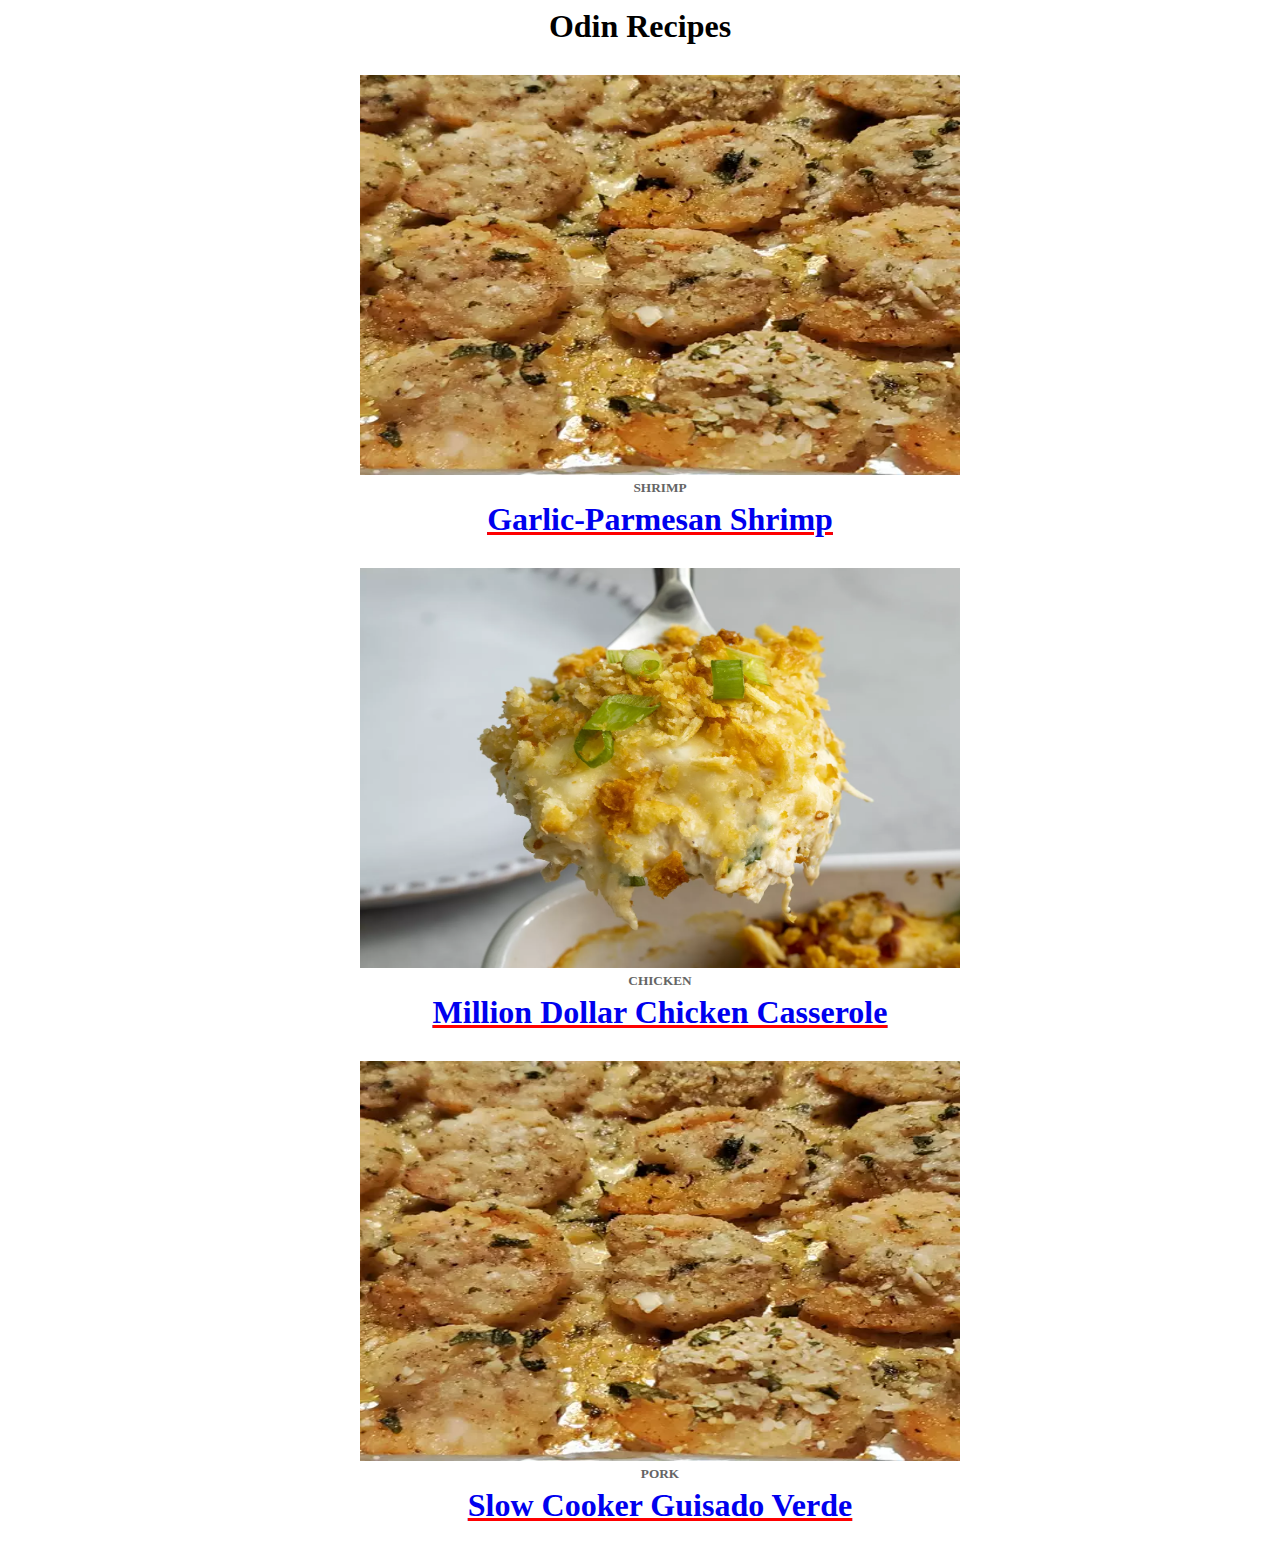
<file: index.html>
<!DOCTYPE html>

<html lang="en">
    <head>
        <meta charset="UTF-8">
        <title>Odin Recipes</title>
        <link rel="stylesheet" href="styles.css">
    </head>
    <body>
        <h1 class="none">Odin Recipes</h1>
        <ul>

            <li>
                <a href="./recipes/garlic-parmesan-shrimp.html"><img src="./img/shrimp.webp" alt="shrimp"></a>
                <h5>SHRIMP</h5>
                <a href="./recipes/garlic-parmesan-shrimp.html"><h1>Garlic-Parmesan Shrimp</h1></a>
            </li>

            <li>
                <a href="./recipes/chicken-casserole.html"><img src="./img/chicken.webp" alt="chicken"></a>
                <h5>CHICKEN</h5>
                <a href="./recipes/chicken-casserole.html"><h1>Million Dollar Chicken Casserole</h1></a>
            </li>

            <li>
                <a href="./recipes/guisado-verde.html"><img src="./img/shrimp.webp" alt="shrimp"></a>
                <h5>PORK</h5>
                <a href="./recipes/chicken-casserole.html"><h1>Slow Cooker Guisado Verde</h1></a>
            </li>

        </ul>
    </body>
</html>
</file>
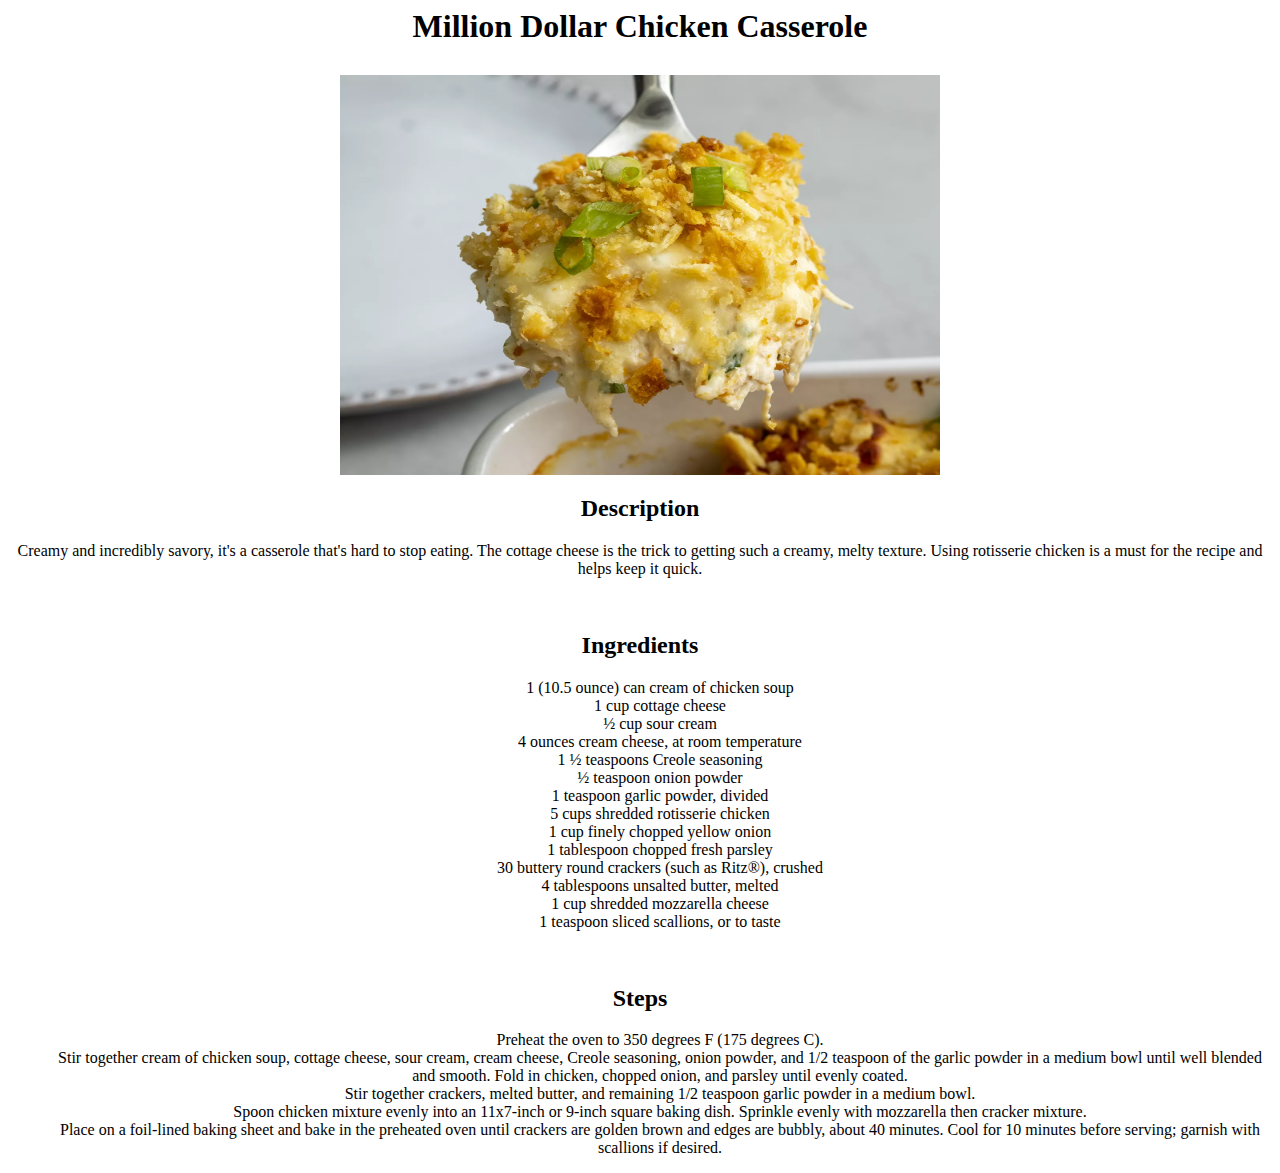
<file: recipes/chicken-casserole.html>
<!DOCTYPE html>

<html lang="en">
    <head>
        <meta charset="UTF-8">
        <title>Chicken casserole</title>
        <link rel="stylesheet" href="../styles.css">
    </head>
    <body>
        <h1 class="none">Million Dollar Chicken Casserole</h1>
        <img src="../img/chicken.webp" alt="chicken casserole picture">
        <h2>Description</h2>
        <p>Creamy and incredibly savory, it's a casserole that's hard to stop eating. The cottage cheese is the trick to getting such a creamy, melty texture. Using rotisserie chicken is a must for the recipe and helps keep it quick.</p>

        <br>

        <h2>Ingredients</h2>
        <ul class="ing">
            <li>1 (10.5 ounce) can cream of chicken soup</li>
            <li>1 cup cottage cheese</li>
            <li>½ cup sour cream</li>
            <li>4 ounces cream cheese, at room temperature</li>
            <li>1 ½ teaspoons Creole seasoning</li>
            <li>½ teaspoon onion powder</li>
            <li>1 teaspoon garlic powder, divided</li>
            <li>5 cups shredded rotisserie chicken</li>
            <li>1 cup finely chopped yellow onion</li>
            <li>1 tablespoon chopped fresh parsley</li>
            <li>30 buttery round crackers (such as Ritz®), crushed</li>
            <li>4 tablespoons unsalted butter, melted</li>
            <li>1 cup shredded mozzarella cheese</li>
            <li>1 teaspoon sliced scallions, or to taste</li>
        </ul>

        <br>
        
        <h2>Steps</h2>
        <ol>
            <li>Preheat the oven to 350 degrees F (175 degrees C).</li>
            <li>Stir together cream of chicken soup, cottage cheese, sour cream, cream cheese, Creole seasoning, onion powder, and 1/2 teaspoon of the garlic powder in a medium bowl until well blended and smooth. Fold in chicken, chopped onion, and parsley until evenly coated.</li>
            <li>Stir together crackers, melted butter, and remaining 1/2 teaspoon garlic powder in a medium bowl.</li>
            <li>Spoon chicken mixture evenly into an 11x7-inch or 9-inch square baking dish. Sprinkle evenly with mozzarella then cracker mixture.</li>
            <li>Place on a foil-lined baking sheet and bake in the preheated oven until crackers are golden brown and edges are bubbly, about 40 minutes. Cool for 10 minutes before serving; garnish with scallions if desired.</li>
        </ol>
    </body>
</html>
</file>
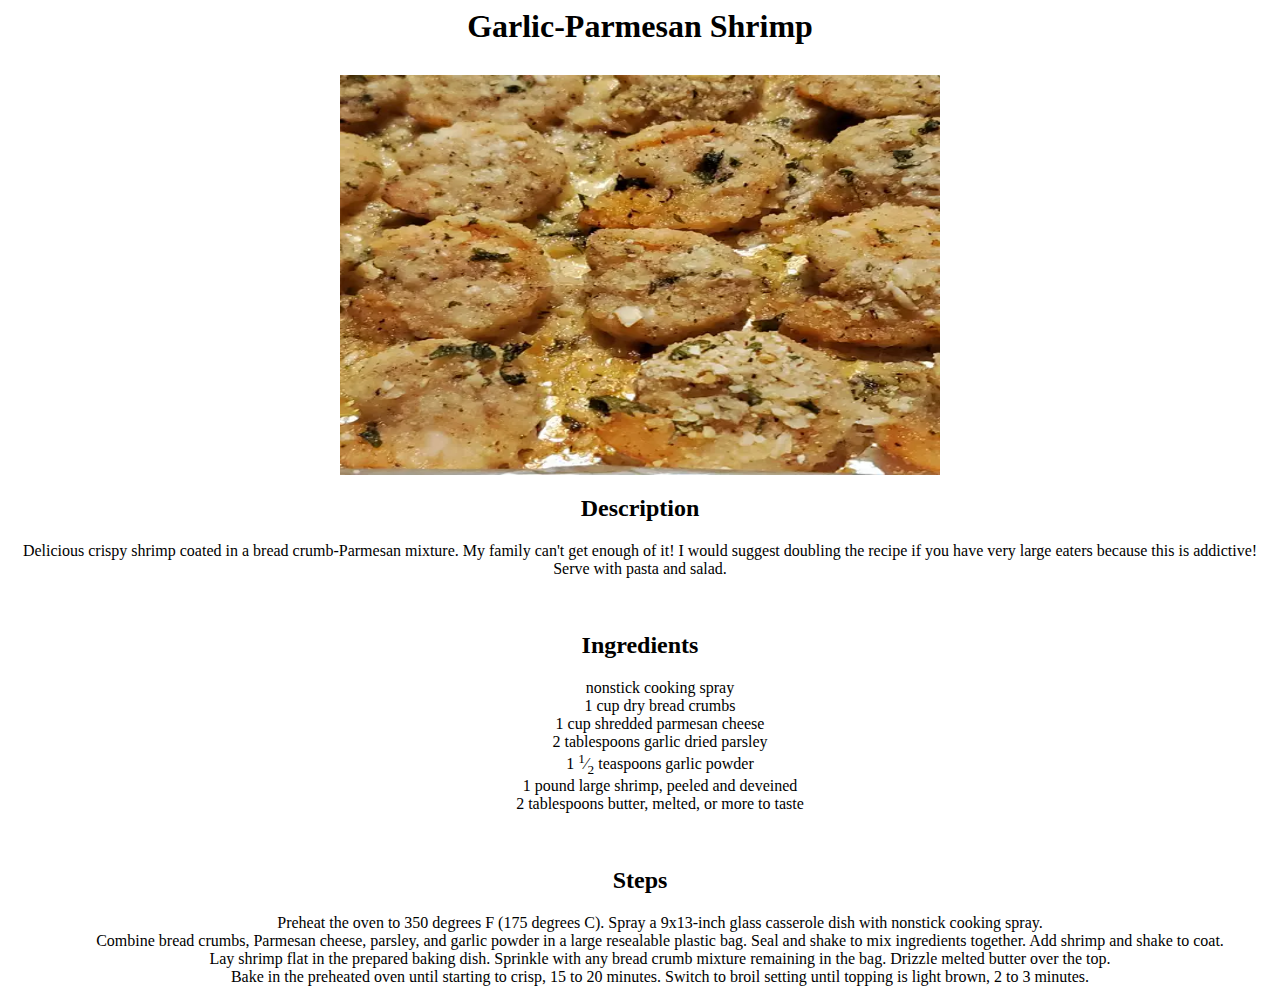
<file: recipes/garlic-parmesan-shrimp.html>
<!DOCTYPE html>

<html lang="en">
    <head>
        <meta charset="UTF-8">
        <title>Garlic-Parmesan Shrimp</title>
        <link rel="stylesheet" href="../styles.css">
    </head>
    <body>
        <h1 class="none">Garlic-Parmesan Shrimp</h1>
        <img src="../img/shrimp.webp" alt="garlic-parmesan photo">
        <h2>Description</h2>
        <p>Delicious crispy shrimp coated in a bread crumb-Parmesan mixture. My family can't get enough of it! I would suggest doubling the recipe if you have very large eaters because this is addictive! Serve with pasta and salad.</p>

        <br>

        <h2>Ingredients</h2>
        <ul class="ing">
            <li>nonstick cooking spray</li>
            <li>1 cup dry bread crumbs</li>
            <li>1 cup shredded parmesan cheese</li>
            <li>2 tablespoons garlic dried parsley</li>
            <li>1 <sup>1</sup>&frasl;<sub>2</sub> teaspoons garlic powder</li>
            <li>1 pound large shrimp, peeled and deveined</li>
            <li>2 tablespoons butter, melted, or more to taste</li>
        </ul>

        <br>

        <h2>Steps</h2>
        <ol>
            <li>Preheat the oven to 350 degrees F (175 degrees C). Spray a 9x13-inch glass casserole dish with nonstick cooking spray.</li>
            <li>Combine bread crumbs, Parmesan cheese, parsley, and garlic powder in a large resealable plastic bag. Seal and shake to mix ingredients together. Add shrimp and shake to coat.</li>
            <li>Lay shrimp flat in the prepared baking dish. Sprinkle with any bread crumb mixture remaining in the bag. Drizzle melted butter over the top.</li>
            <li>Bake in the preheated oven until starting to crisp, 15 to 20 minutes. Switch to broil setting until topping is light brown, 2 to 3 minutes.</li>
        </ol>
    </body>
</html>
</file>
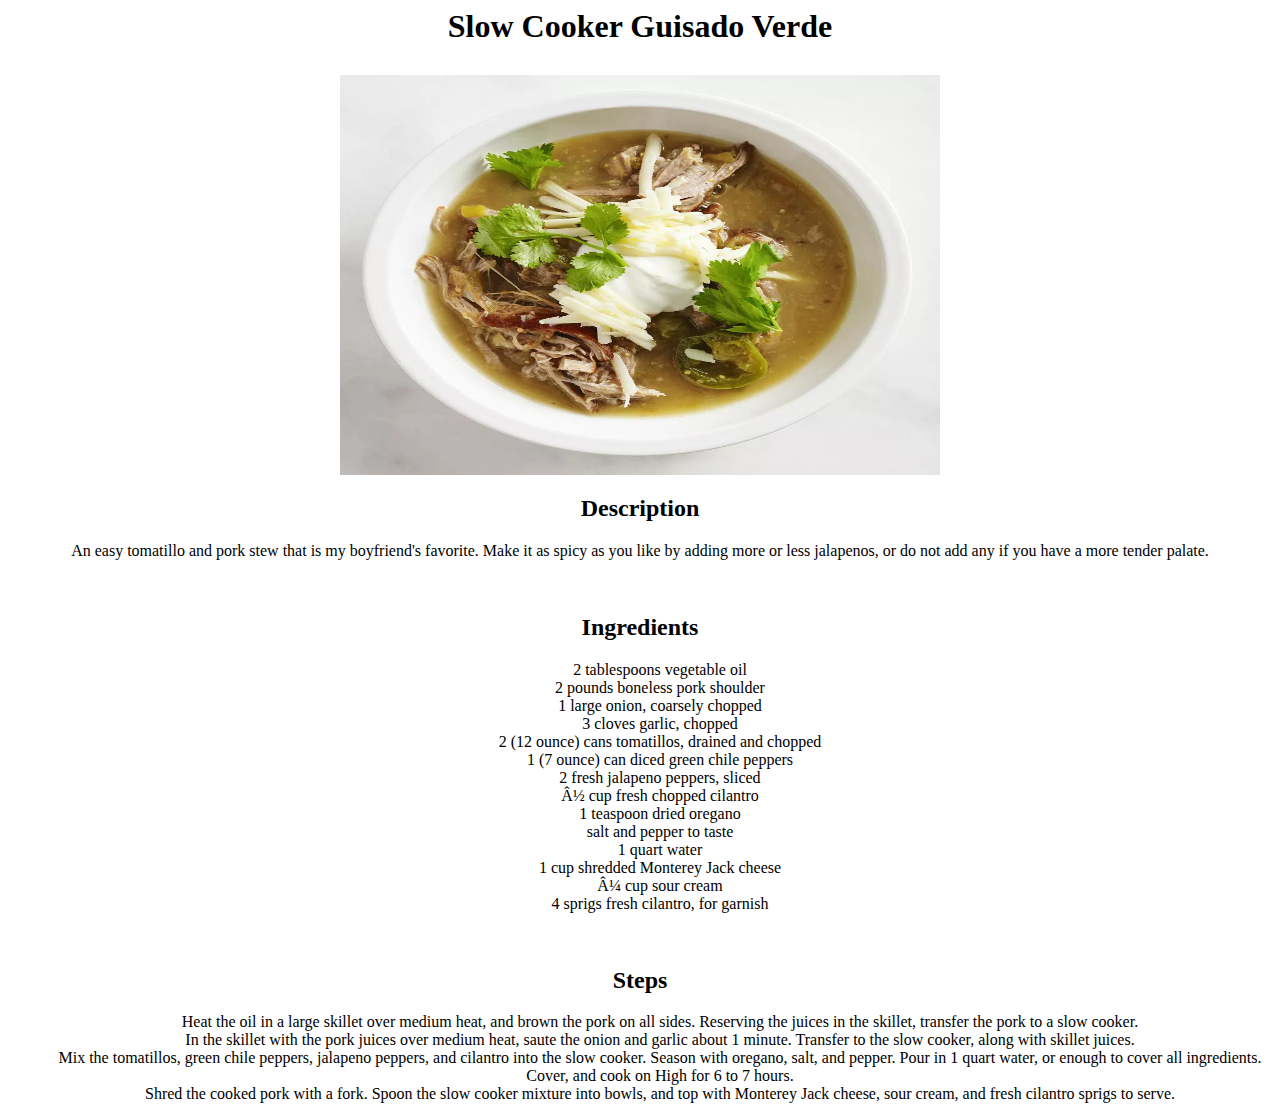
<file: recipes/guisado-verde.html>
<!DOCTYPE html>

<html lang="en">
    <head>
        <meta charset="URF-8">
        <title>Guisado Verde</title>
        <link rel="stylesheet" href="../styles.css">
    </head>
    <body>
        <h1 class="none">Slow Cooker Guisado  Verde</h1>
        <img src="../img/guisado.webp" alt="Chicken guisado picture">
        <h2>Description</h2>
        <p>An easy tomatillo and pork stew that is my boyfriend's favorite. Make it as spicy as you like by adding more or less jalapenos, or do not add any if you have a more tender palate.</p>

        <br>
        
        <h2>Ingredients</h2>
        <ul class="ing">
            <li>2 tablespoons vegetable oil</li>
            <li>2 pounds boneless pork shoulder</li>
            <li>1 large onion, coarsely chopped</li>
            <li>3 cloves garlic, chopped</li>
            <li>2 (12 ounce) cans tomatillos, drained and chopped</li>
            <li>1 (7 ounce) can diced green chile peppers</li>
            <li>2 fresh jalapeno peppers, sliced</li>
            <li>½ cup fresh chopped cilantro</li>
            <li>1 teaspoon dried oregano</li>
            <li>salt and pepper to taste</li>
            <li>1 quart water</li>
            <li>1 cup shredded Monterey Jack cheese</li>
            <li>¼ cup sour cream</li>
            <li>4 sprigs fresh cilantro, for garnish</li>
        </ul>

        <br>

        <h2>Steps</h2>
        <ol>
            <li>Heat the oil in a large skillet over medium heat, and brown the pork on all sides. Reserving the juices in the skillet, transfer the pork to a slow cooker.</li>
            <li>In the skillet with the pork juices over medium heat, saute the onion and garlic about 1 minute. Transfer to the slow cooker, along with skillet juices.</li>
            <li>Mix the tomatillos, green chile peppers, jalapeno peppers, and cilantro into the slow cooker. Season with oregano, salt, and pepper. Pour in 1 quart water, or enough to cover all ingredients. Cover, and cook on High for 6 to 7 hours.</li>
            <li>Shred the cooked pork with a fork. Spoon the slow cooker mixture into bowls, and top with Monterey Jack cheese, sour cream, and fresh cilantro sprigs to serve.</li>
        </ol>
    </body>
</html>
</file>
<file: styles.css>
ul {
    list-style: none;
}

a:visited {
    color: black;
}

h1 {
    margin-top: 0px;
    margin-bottom: 30px;
    text-decoration: underline;
    text-decoration-color: red;
    /* text-decoration-thickness: ; */
    text-align: center;
}

h1:hover {
    text-decoration-color: white;
}

h5 {
    margin-top: 5px;
    margin-bottom: 5px;
    color: rgb(100, 100, 100);
    text-align: center;
    
}

img {
    height: 400px;
    width: 600px;
    display: block;
    margin-left: auto;
    margin-right: auto;
}

.none {
    text-decoration: none;
}

p {
    text-align: center;
}

h2 {
    text-align: center;
}

.ing {
    text-align: center;
}

ol {
    list-style: none;
    text-align: center;
}
</file>
